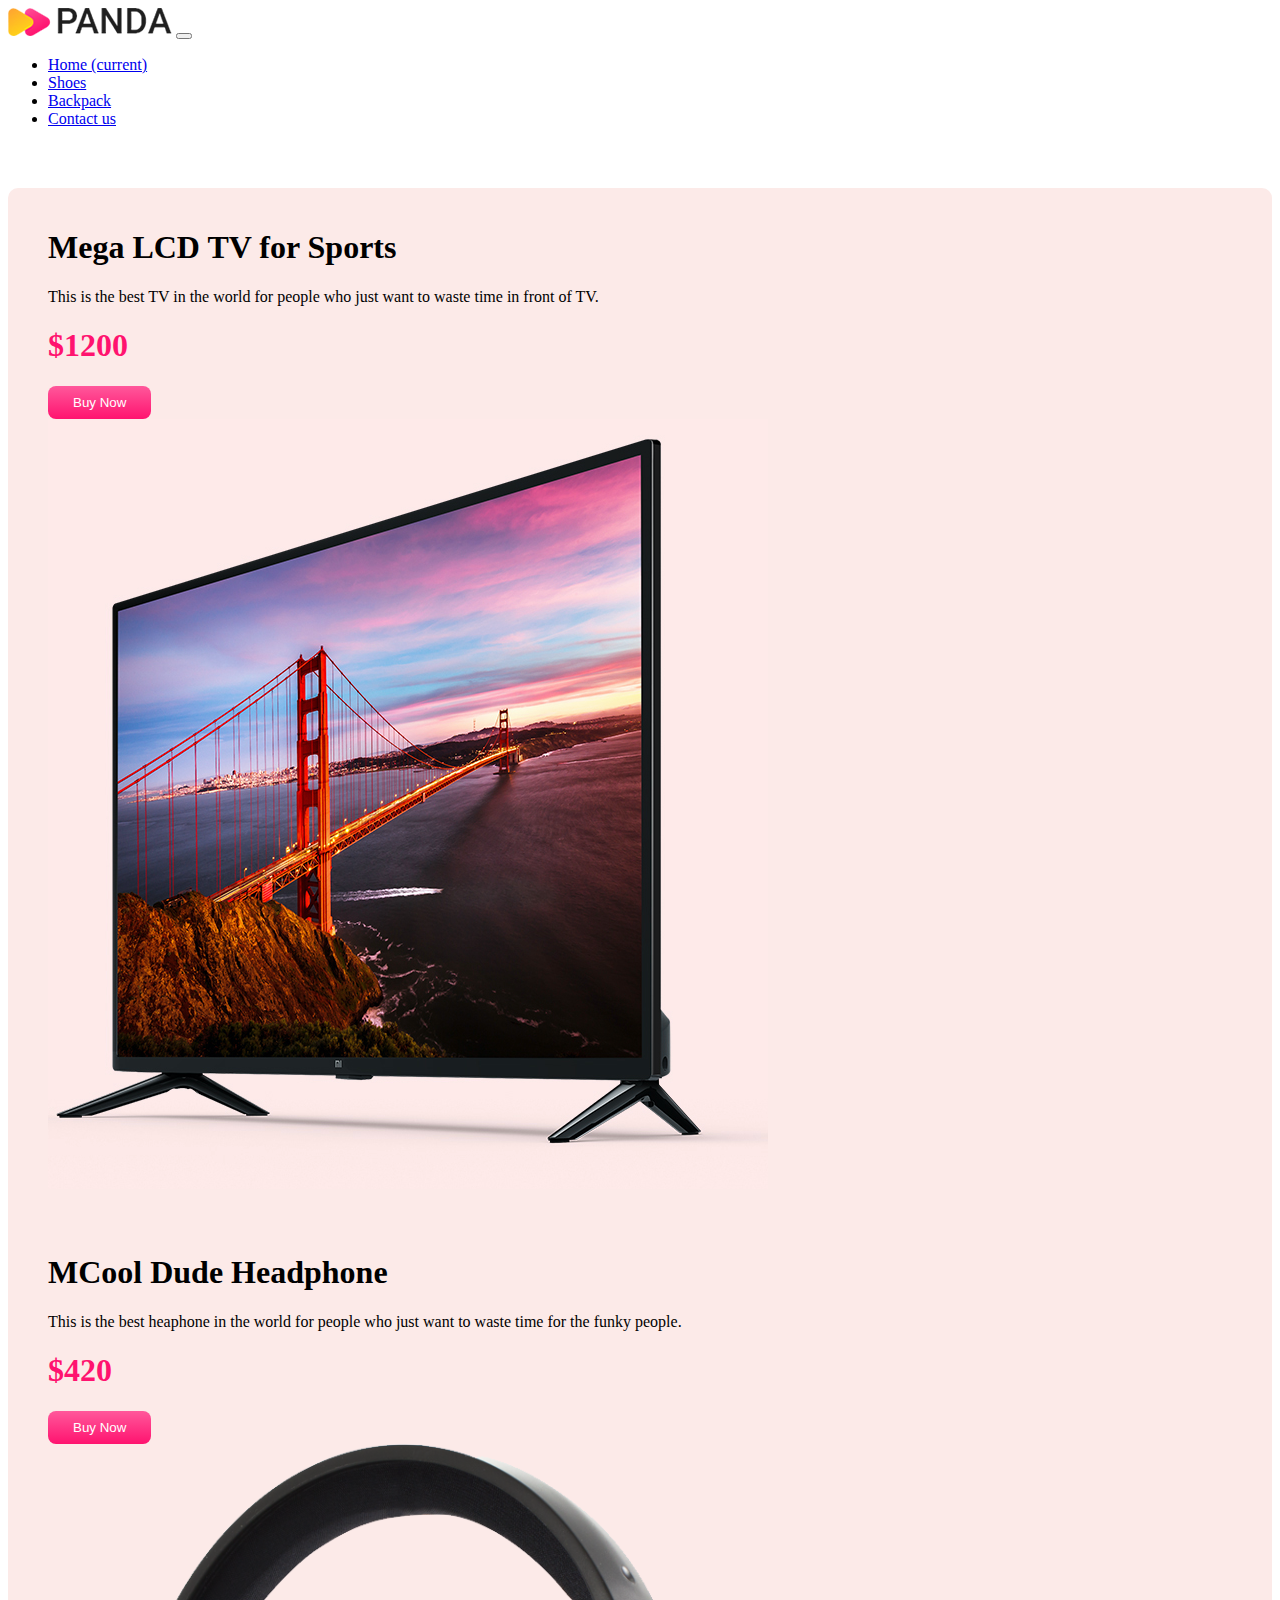
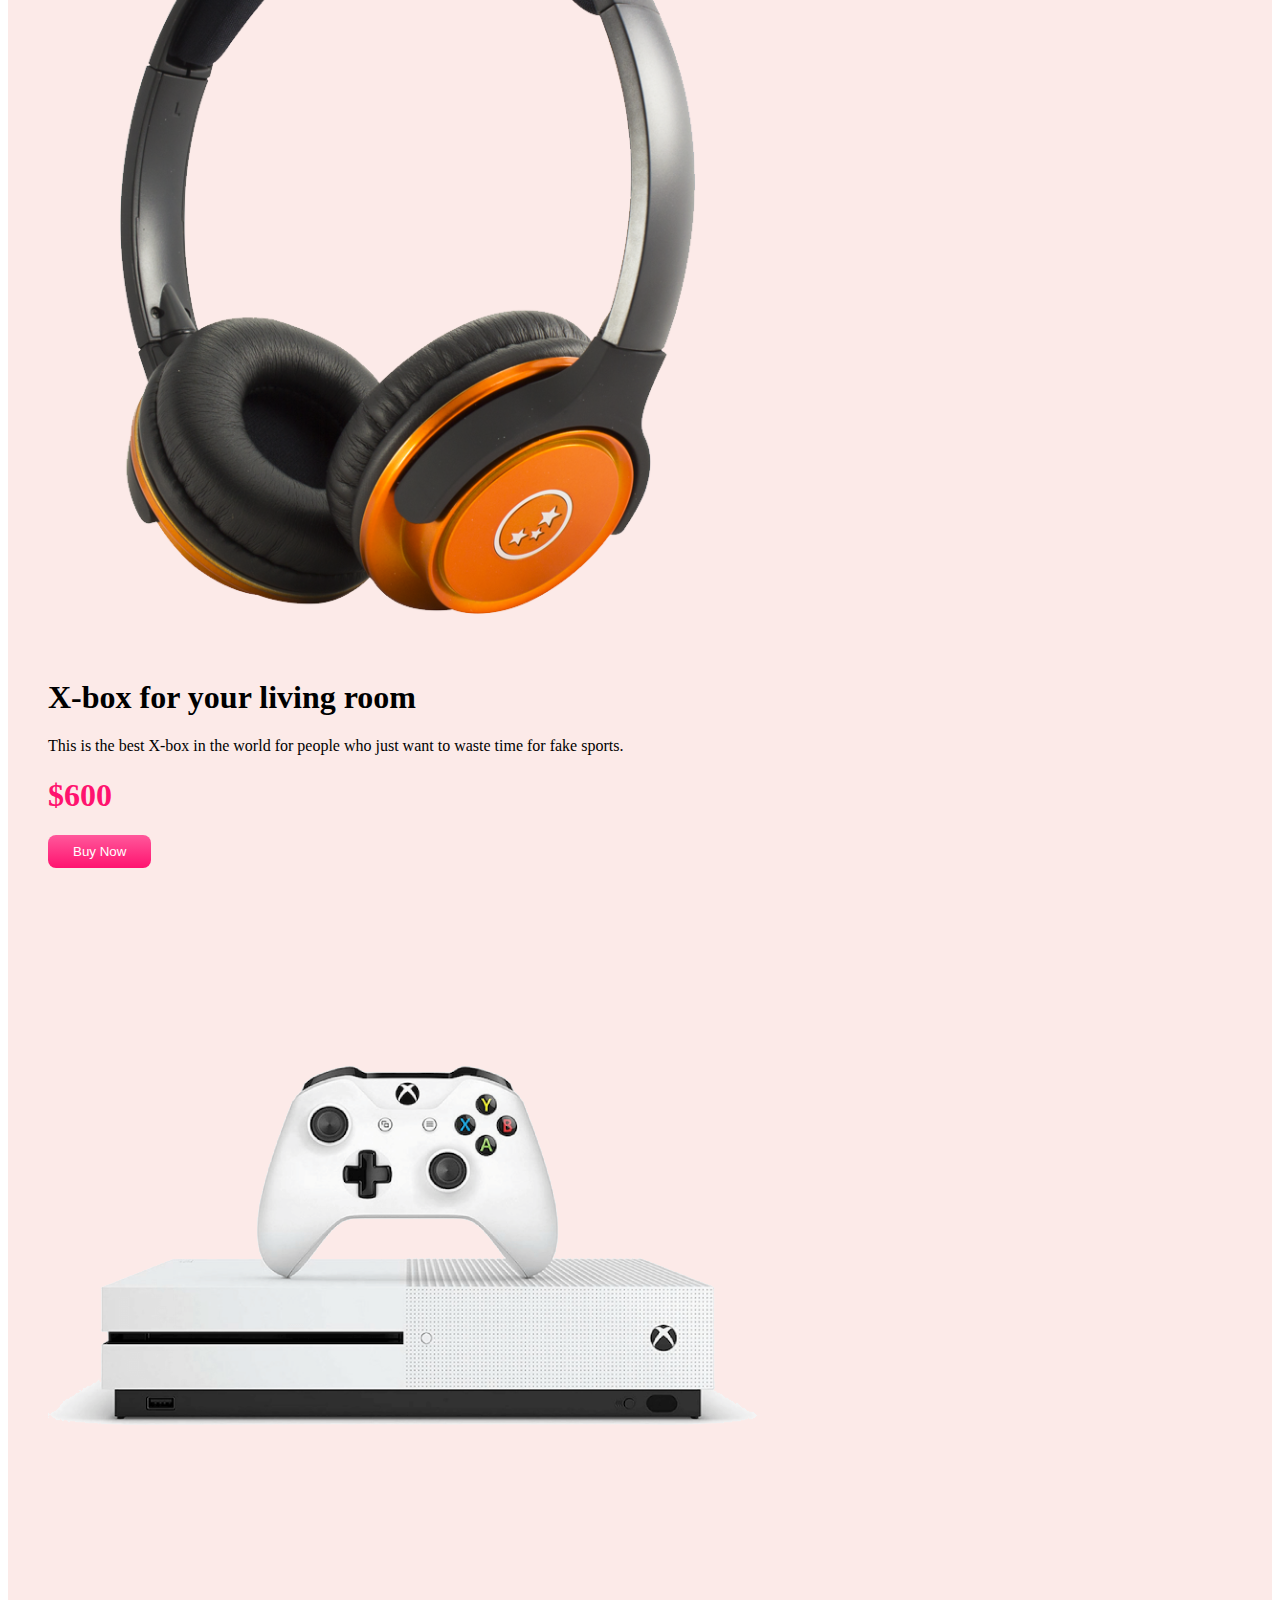
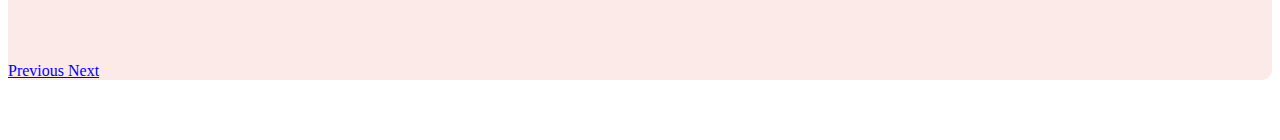
<file: index.html>
<!DOCTYPE html>
<html lang="en">
<head>
    <meta charset="UTF-8">
    <meta name="viewport" content="width=device-width, initial-scale=1.0">
    <title>Panda Commerce</title>
    <link rel="stylesheet" href="https://stackpath.bootstrapcdn.com/bootstrap/4.5.0/css/bootstrap.min.css" integrity="sha384-9aIt2nRpC12Uk9gS9baDl411NQApFmC26EwAOH8WgZl5MYYxFfc+NcPb1dKGj7Sk" crossorigin="anonymous">

    <link rel="stylesheet" href="style.css">

    
</head>
<body>
<div class="container">
        <!-- navbar -->
        <nav class="navbar navbar-expand-lg navbar-light bg-light">
            <a class="navbar-brand" href="#"><img src="images/logo.png"></a>
            <button class="navbar-toggler" type="button" data-toggle="collapse" data-target="#navbarNav" aria-controls="navbarNav" aria-expanded="false" aria-label="Toggle navigation">
              <span class="navbar-toggler-icon"></span>
            </button>
            <div class="collapse navbar-collapse" id="navbarNav">
              <ul class="navbar-nav">
                <li class="nav-item active">
                  <a class="nav-link" href="#">Home <span class="sr-only">(current)</span></a>
                </li>
                <li class="nav-item">
                  <a class="nav-link" href="#shoes">Shoes</a>
                </li>
                <li class="nav-item">
                  <a class="nav-link" href="#backpack">Backpack</a>
                </li>
                <li class="nav-item">
                  <a class="nav-link" href="#contact">Contact us</a>
                </li>
              </ul>
            </div>
          </nav>

</div>
<!-- navbar ends -->
    
<!-- carousel img slider -->
<div class="container">

    <div id="carouselExampleControls" class="carousel slide orange-bg" data-ride="carousel">
        <div class="carousel-inner">
          <div class="carousel-item active">
            <div class="row align-items-center">
                <div class="col-md-7">
                    <h1>Mega LCD TV for Sports</h1>
                    <p>This is the best TV in the world for people who just want to waste time in front of TV.</p>
                    <h1 class="price">$1200</h1>
                    <button class="buy-now-button">Buy Now</button>
                </div>
                <div class="col-md-5">
                   <img src="images/banner-images/tv.png" class="d-block w-100" alt="...">
                </div>
            </div>
          </div>
          <div class="carousel-item">
            <div class="row align-items-center">
                <div class="col-md-7">
                    <h1>MCool Dude Headphone</h1>
                    <p>This is the best heaphone in the world for people who just want to waste time 
                        for the funky people.</p>
                    <h1 class="price">$420</h1>
                    <button class="buy-now-button">Buy Now</button>

                </div>
                <div class="col-md-5">
                   <img src="images/banner-images/headphone.png" class="d-block w-100" alt="...">
                </div>
          </div>
        </div>
          <div class="carousel-item">
            <div class="row align-items-center">
                <div class="col-md-7">
                    <h1>X-box for your living room</h1>
                    <p>This is the best X-box in the world for people who just want to waste time 
                        for fake sports.</p>
                    <h1 class="price">$600</h1>
                    <button class="buy-now-button">Buy Now</button>
                </div>
                <div class="col-md-5">
                   <img src="images/banner-images/xbox.png" class="d-block w-100" alt="...">
                </div>
          </div>
          </div>
        </div>
        <a class="carousel-control-prev" href="#carouselExampleControls" role="button" data-slide="prev">
          <span class="carousel-control-prev-icon" aria-hidden="true"></span>
          <span class="sr-only">Previous</span>
        </a>
        <a class="carousel-control-next" href="#carouselExampleControls" role="button" data-slide="next">
          <span class="carousel-control-next-icon" aria-hidden="true"></span>
          <span class="sr-only">Next</span>
        </a>
      </div>
    
</div>

    <script src="https://code.jquery.com/jquery-3.5.1.slim.min.js" integrity="sha384-DfXdz2htPH0lsSSs5nCTpuj/zy4C+OGpamoFVy38MVBnE+IbbVYUew+OrCXaRkfj" crossorigin="anonymous"></script>
    <script src="https://cdn.jsdelivr.net/npm/popper.js@1.16.0/dist/umd/popper.min.js" integrity="sha384-Q6E9RHvbIyZFJoft+2mJbHaEWldlvI9IOYy5n3zV9zzTtmI3UksdQRVvoxMfooAo" crossorigin="anonymous"></script>
    <script src="https://stackpath.bootstrapcdn.com/bootstrap/4.5.0/js/bootstrap.min.js" integrity="sha384-OgVRvuATP1z7JjHLkuOU7Xw704+h835Lr+6QL9UvYjZE3Ipu6Tp75j7Bh/kR0JKI" crossorigin="anonymous"></script>
</body>
</html>
</file>
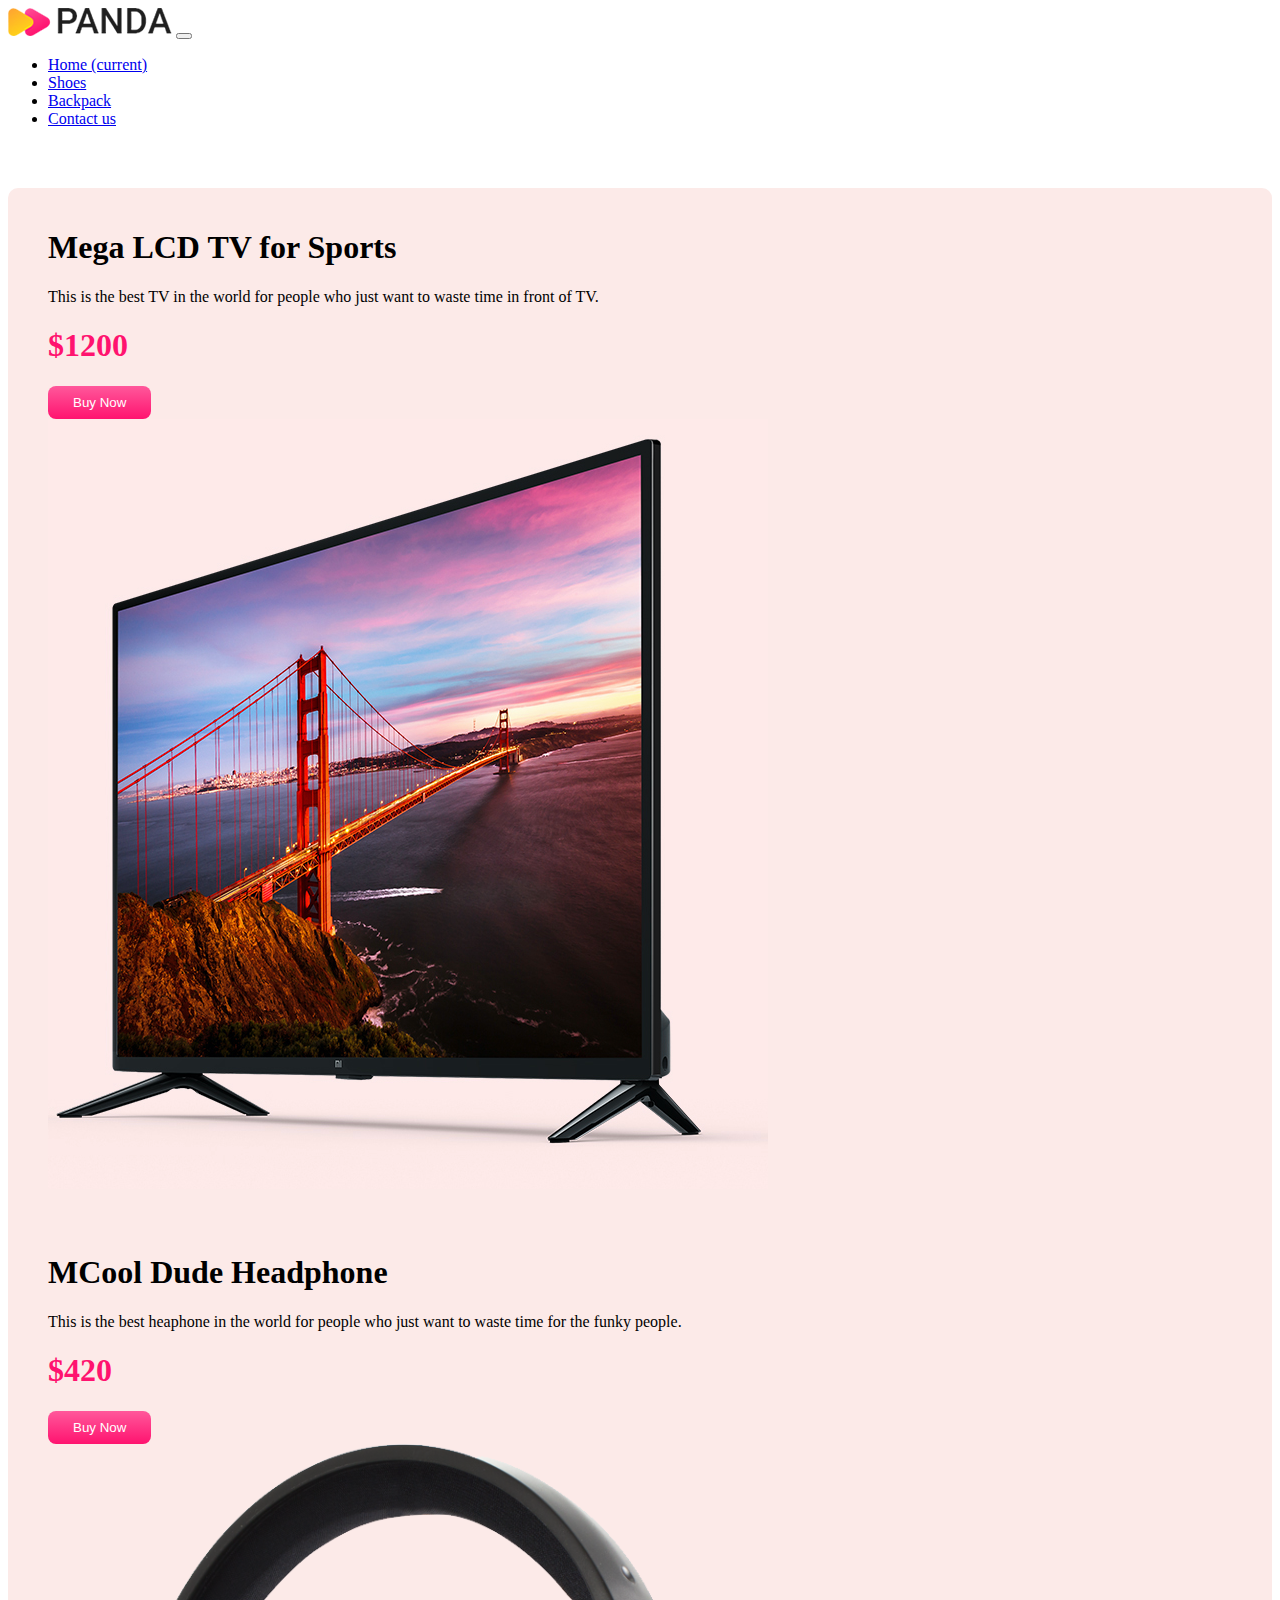
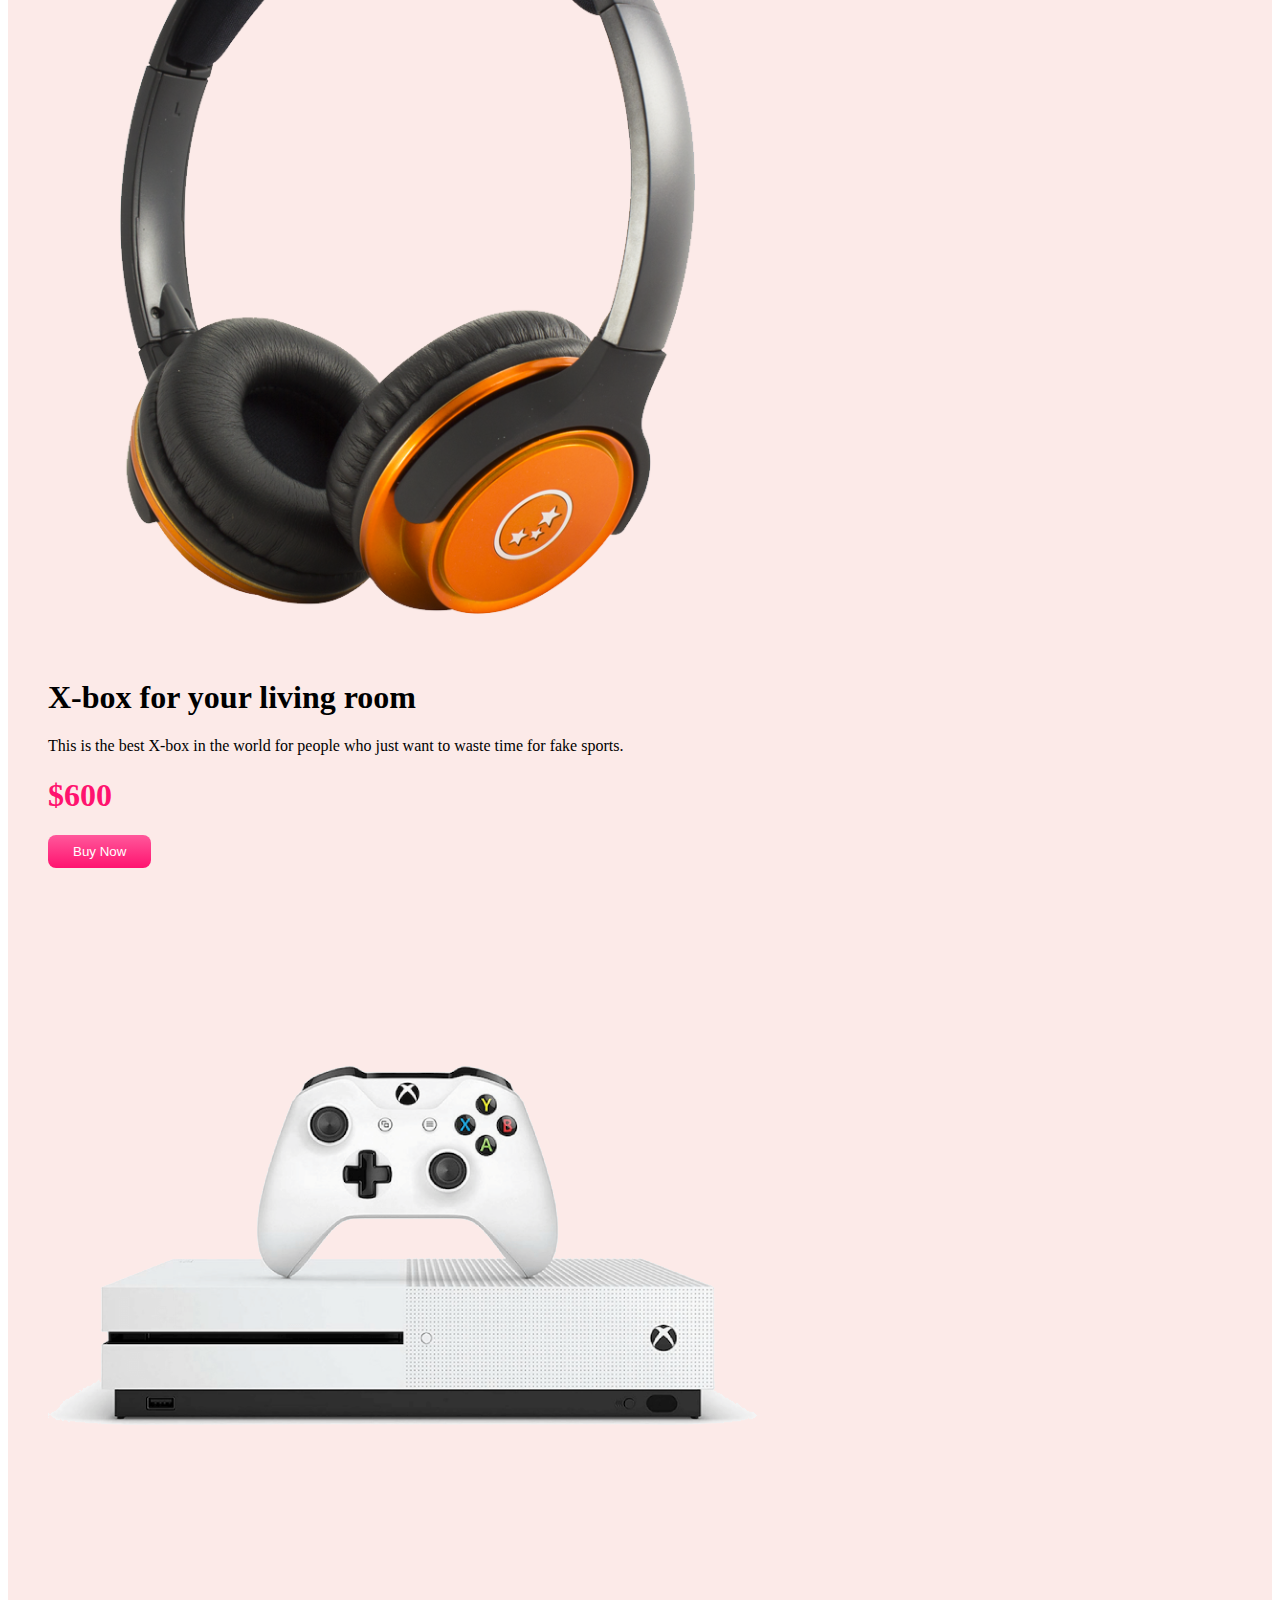
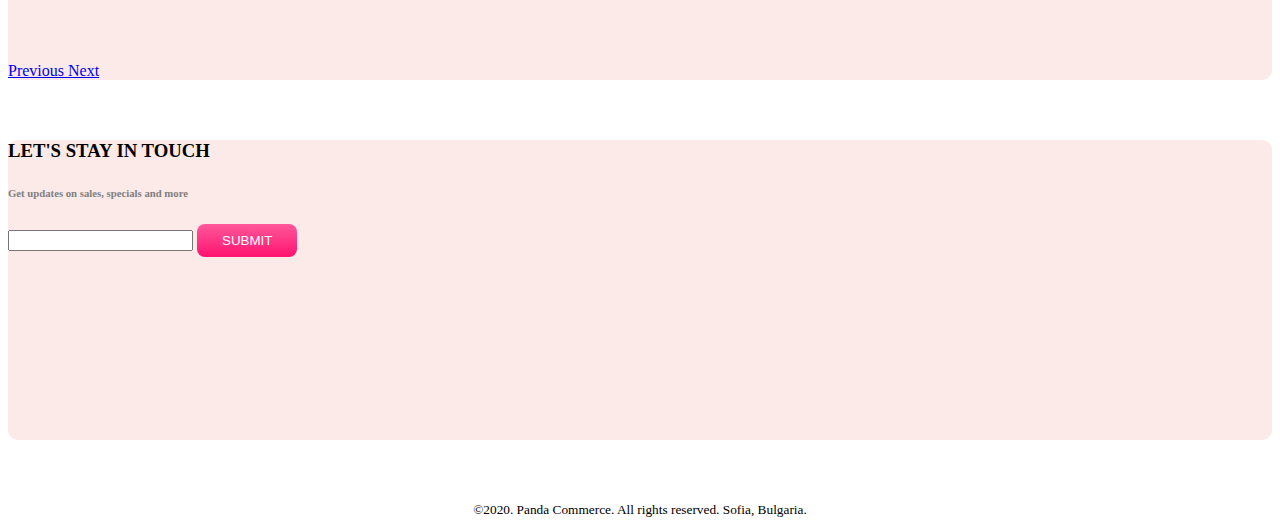
<file: index - Copy.html>
<!DOCTYPE html>
<html lang="en">
<head>
    <meta charset="UTF-8">
    <meta name="viewport" content="width=device-width, initial-scale=1.0">
    <title>Panda Commerce</title>
    <link rel="stylesheet" href="https://stackpath.bootstrapcdn.com/bootstrap/4.5.0/css/bootstrap.min.css" integrity="sha384-9aIt2nRpC12Uk9gS9baDl411NQApFmC26EwAOH8WgZl5MYYxFfc+NcPb1dKGj7Sk" crossorigin="anonymous">

    <link rel="stylesheet" href="style.css">

    
</head>
<body>
<div class="container">
        <!-- navbar -->
        <nav class="navbar navbar-expand-lg navbar-light bg-light">
            <a class="navbar-brand" href="#"><img src="images/logo.png"></a>
            <button class="navbar-toggler" type="button" data-toggle="collapse" data-target="#navbarNav" aria-controls="navbarNav" aria-expanded="false" aria-label="Toggle navigation">
              <span class="navbar-toggler-icon"></span>
            </button>
            <div class="collapse navbar-collapse" id="navbarNav">
              <ul class="navbar-nav">
                <li class="nav-item active">
                  <a class="nav-link" href="#">Home <span class="sr-only">(current)</span></a>
                </li>
                <li class="nav-item">
                  <a class="nav-link" href="#shoes">Shoes</a>
                </li>
                <li class="nav-item">
                  <a class="nav-link" href="#backpack">Backpack</a>
                </li>
                <li class="nav-item">
                  <a class="nav-link" href="#contact">Contact us</a>
                </li>
              </ul>
            </div>
          </nav>

</div>
<!-- navbar ends -->
    
<!-- carousel img slider -->
<div class="container">

    <div id="carouselExampleControls" class="carousel slide orange-bg" data-ride="carousel">
        <div class="carousel-inner">
          <div class="carousel-item active">
            <div class="row align-items-center">
                <div class="col-md-7">
                    <h1>Mega LCD TV for Sports</h1>
                    <p>This is the best TV in the world for people who just want to waste time in front of TV.</p>
                    <h1 class="price">$1200</h1>
                    <button class="buy-now-button">Buy Now</button>
                </div>
                <div class="col-md-5">
                   <img src="images/banner-images/tv.png" class="d-block w-100" alt="...">
                </div>
            </div>
          </div>
          <div class="carousel-item">
            <div class="row align-items-center">
                <div class="col-md-7">
                    <h1>MCool Dude Headphone</h1>
                    <p>This is the best heaphone in the world for people who just want to waste time 
                        for the funky people.</p>
                    <h1 class="price">$420</h1>
                    <button class="buy-now-button">Buy Now</button>

                </div>
                <div class="col-md-5">
                   <img src="images/banner-images/headphone.png" class="d-block w-100" alt="...">
                </div>
          </div>
        </div>
          <div class="carousel-item">
            <div class="row align-items-center">
                <div class="col-md-7">
                    <h1>X-box for your living room</h1>
                    <p>This is the best X-box in the world for people who just want to waste time 
                        for fake sports.</p>
                    <h1 class="price">$600</h1>
                    <button class="buy-now-button">Buy Now</button>
                </div>
                <div class="col-md-5">
                   <img src="images/banner-images/xbox.png" class="d-block w-100" alt="...">
                </div>
          </div>
          </div>
        </div>
        <a class="carousel-control-prev" href="#carouselExampleControls" role="button" data-slide="prev">
          <span class="carousel-control-prev-icon" aria-hidden="true"></span>
          <span class="sr-only">Previous</span>
        </a>
        <a class="carousel-control-next" href="#carouselExampleControls" role="button" data-slide="next">
          <span class="carousel-control-next-icon" aria-hidden="true"></span>
          <span class="sr-only">Next</span>
        </a>
      </div>
    
</div>

<!-- Subscribe -->
<div class="container d-flex justify-content-center align-items-center orange-bg" id="subscribe">
  <div>
    <h3>LET'S STAY IN TOUCH</h3>
    <h6>Get updates on sales, specials 
        and more</h6>
    <input class="form-control" type="text">
    <button class="buy-now-button">SUBMIT</button>
</div>

</div>
<!-- footer -->
    <footer>
        <small> ©2020. Panda Commerce. All rights reserved. Sofia, Bulgaria.</small>
    </footer>

    <script src="https://code.jquery.com/jquery-3.5.1.slim.min.js" integrity="sha384-DfXdz2htPH0lsSSs5nCTpuj/zy4C+OGpamoFVy38MVBnE+IbbVYUew+OrCXaRkfj" crossorigin="anonymous"></script>
    <script src="https://cdn.jsdelivr.net/npm/popper.js@1.16.0/dist/umd/popper.min.js" integrity="sha384-Q6E9RHvbIyZFJoft+2mJbHaEWldlvI9IOYy5n3zV9zzTtmI3UksdQRVvoxMfooAo" crossorigin="anonymous"></script>
    <script src="https://stackpath.bootstrapcdn.com/bootstrap/4.5.0/js/bootstrap.min.js" integrity="sha384-OgVRvuATP1z7JjHLkuOU7Xw704+h835Lr+6QL9UvYjZE3Ipu6Tp75j7Bh/kR0JKI" crossorigin="anonymous"></script>
</body>
</html>
</file>
<file: style.css>
.container{
    margin-bottom: 60px;
}

.orange-bg{
    background-color: #fceae8;
    border-radius: 10px;
}

.carousel-item{
    padding: 20px 40px;
}

.price{
    color: #FF136F;
}
.buy-now-button{
    background-image: linear-gradient(to bottom, #FF589B 0%,
    #FF136F 100%);
    color: #fff;
    border: none;
    border-radius: 8px;
    padding: 9px 25px;
    cursor: pointer;
}

.cat-1, .cat-2, .cat-3{
    padding: 10px 30px;
    border-radius: 10px;
}

.cat-1{
    background-color: orange;
   
}
.cat-2{
    background-color: orchid;

}
.cat-3{
    background-color:blue;
   
}

.categories h1{
    color: white;
}

.categories img{
    width: 100px;
}


.card{
    border: none;
    border-radius: 10px;
    box-shadow: 5px 5px 10px lightgray;
}

.card-footer{
    background-color: white;
    border-top: none;
}

#subscribe{
    height: 300px;
}

#subscribe h6{
    color: gray;
}


footer{
    text-align: center;
}
</file>
